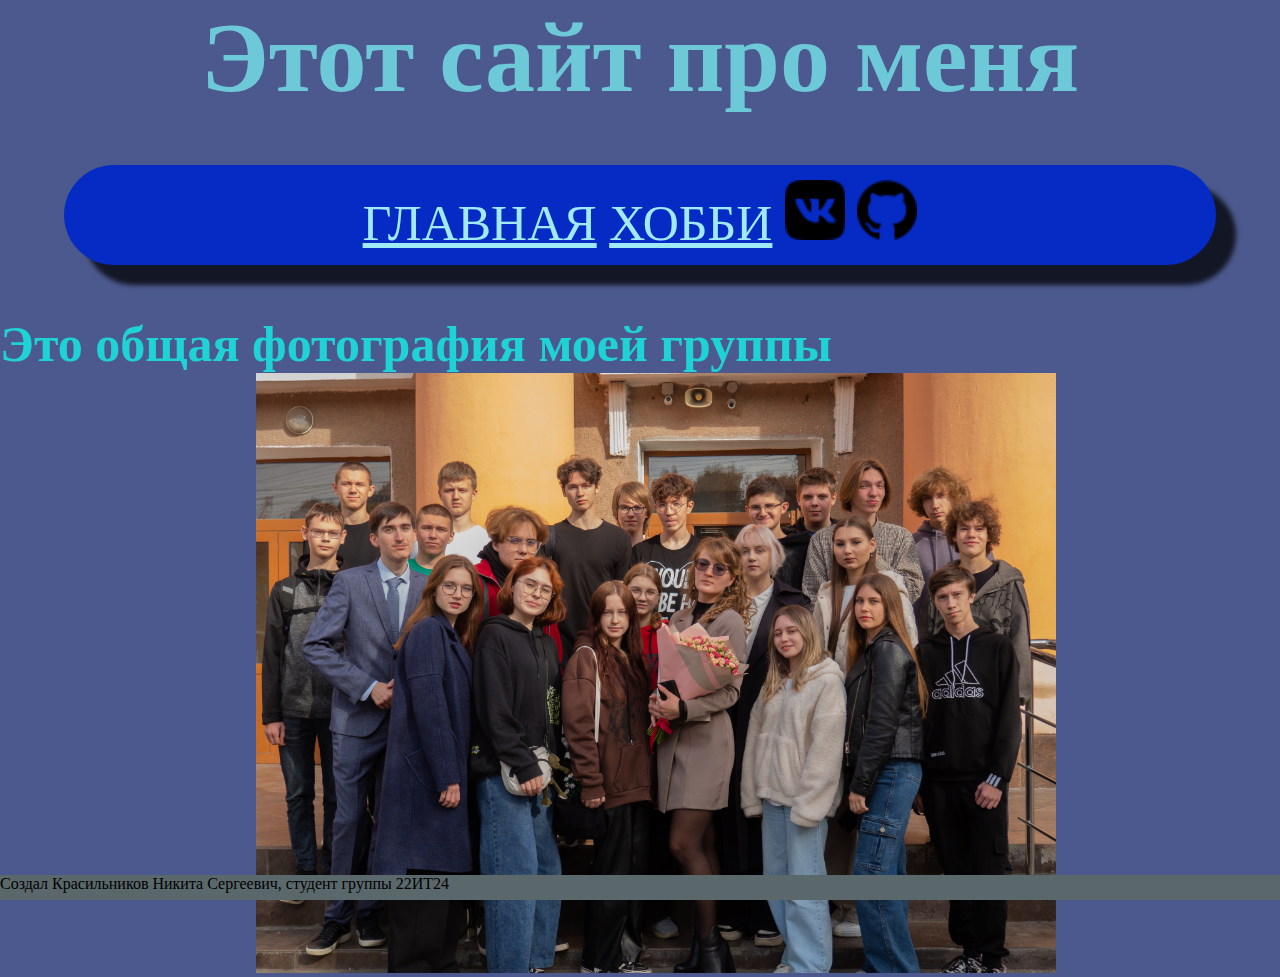
<file: index.html>
<!DOCTYPE html>
<html lang="ru" dir="ltr">
  <head>
    <title>Про меня</title>
    <meta charset="utf-8">
    <link rel="stylesheet" href="src\style.css">
    <title></title>
  </head>
  <body>
    <h1 class="site__title">Этот сайт про меня</h1>
    <div class="header">
      <ul class="li__ul">
      <li class="li">
        <a class="main" href="index.html">Главная</a>
        <a class="hobby" href="hobby.html">Хобби</a>
        <a class="vk" href="https://vk.com/id515895229"><img class="link__img" src = "src\vk.png"></img></a>
        <a href="https://github.com/KrasilnikovN/Me"><img class="link__img" src = "src\github.png"></img></a>
      </li>
    </ul>
    </div>
<h2 class="text">
Это общая фотография моей группы
</h2>
<li class="foto__group">
<img class="foto" src="src\foto.jpg">
</li>
<footer class="footer">
<p>Создал Красильников Никита Сергеевич, студент группы 22ИТ24</p>
</footer>
  </body>
</html>
</file>
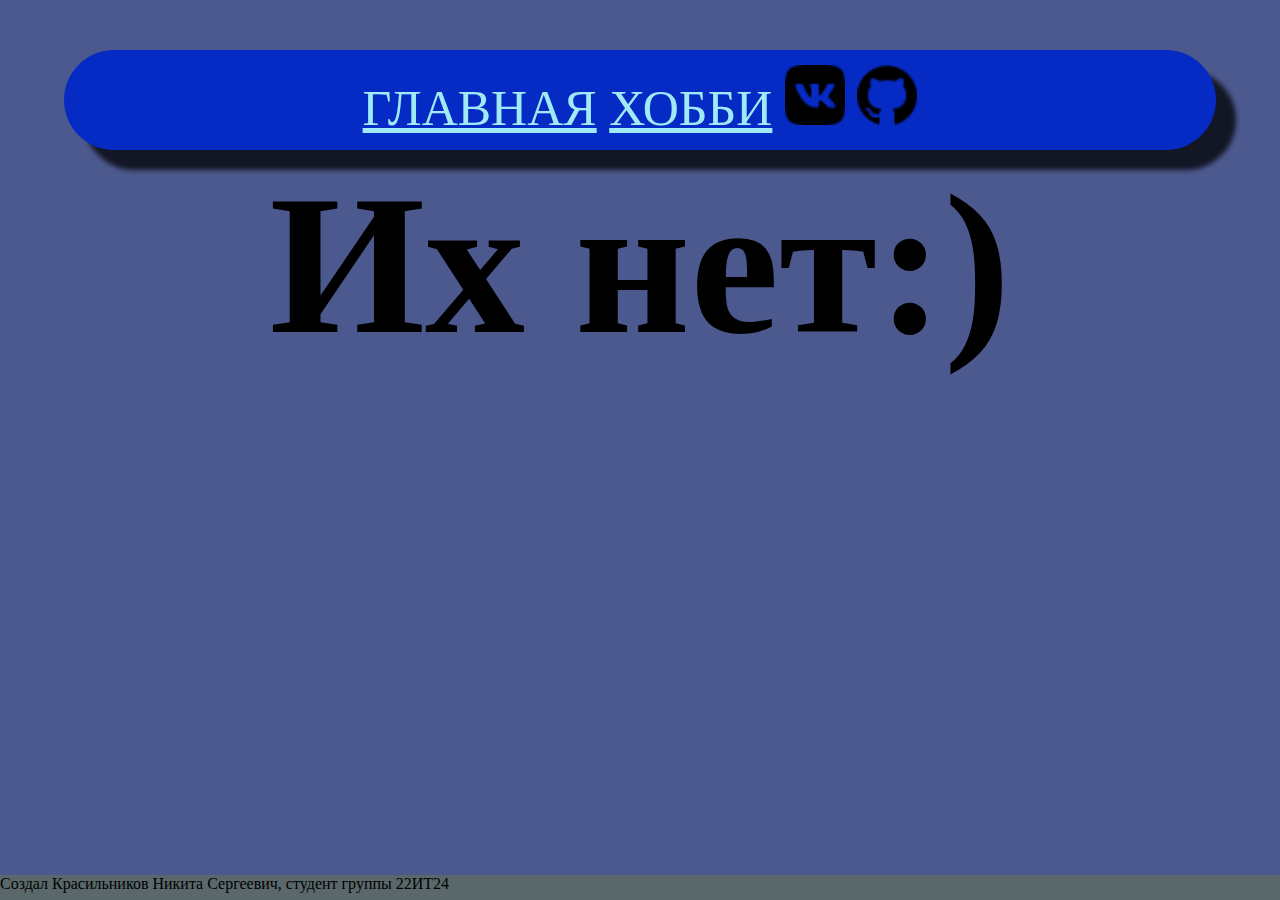
<file: hobby.html>
<!DOCTYPE html>
<html lang="ru" dir="ltr">
  <head>
    <meta charset="utf-8">
    <link rel="stylesheet" href="src\style.css">
    <title></title>
  </head>
  <body>
    <div class="header">
      <ul class="li__ul">
      <li class="li">
        <a class="main" href="index.html">Главная</a>
        <a class="hobby" href="hobby.html">Хобби</a>
        <a class="vk" href="https://vk.com/id515895229"><img class="link__img" src = "src\vk.png"></img></a>
        <a href="https://github.com/KrasilnikovN/Me"><img class="link__img" src = "src\github.png"></img></a>
      </li>
    </ul>
    </div>
<h1 class="hobby__text">Их нет:)</h1>
<footer class="footer">
<p>Создал Красильников Никита Сергеевич, студент группы 22ИТ24</p>
</footer>
  </body>
</html>
</file>
